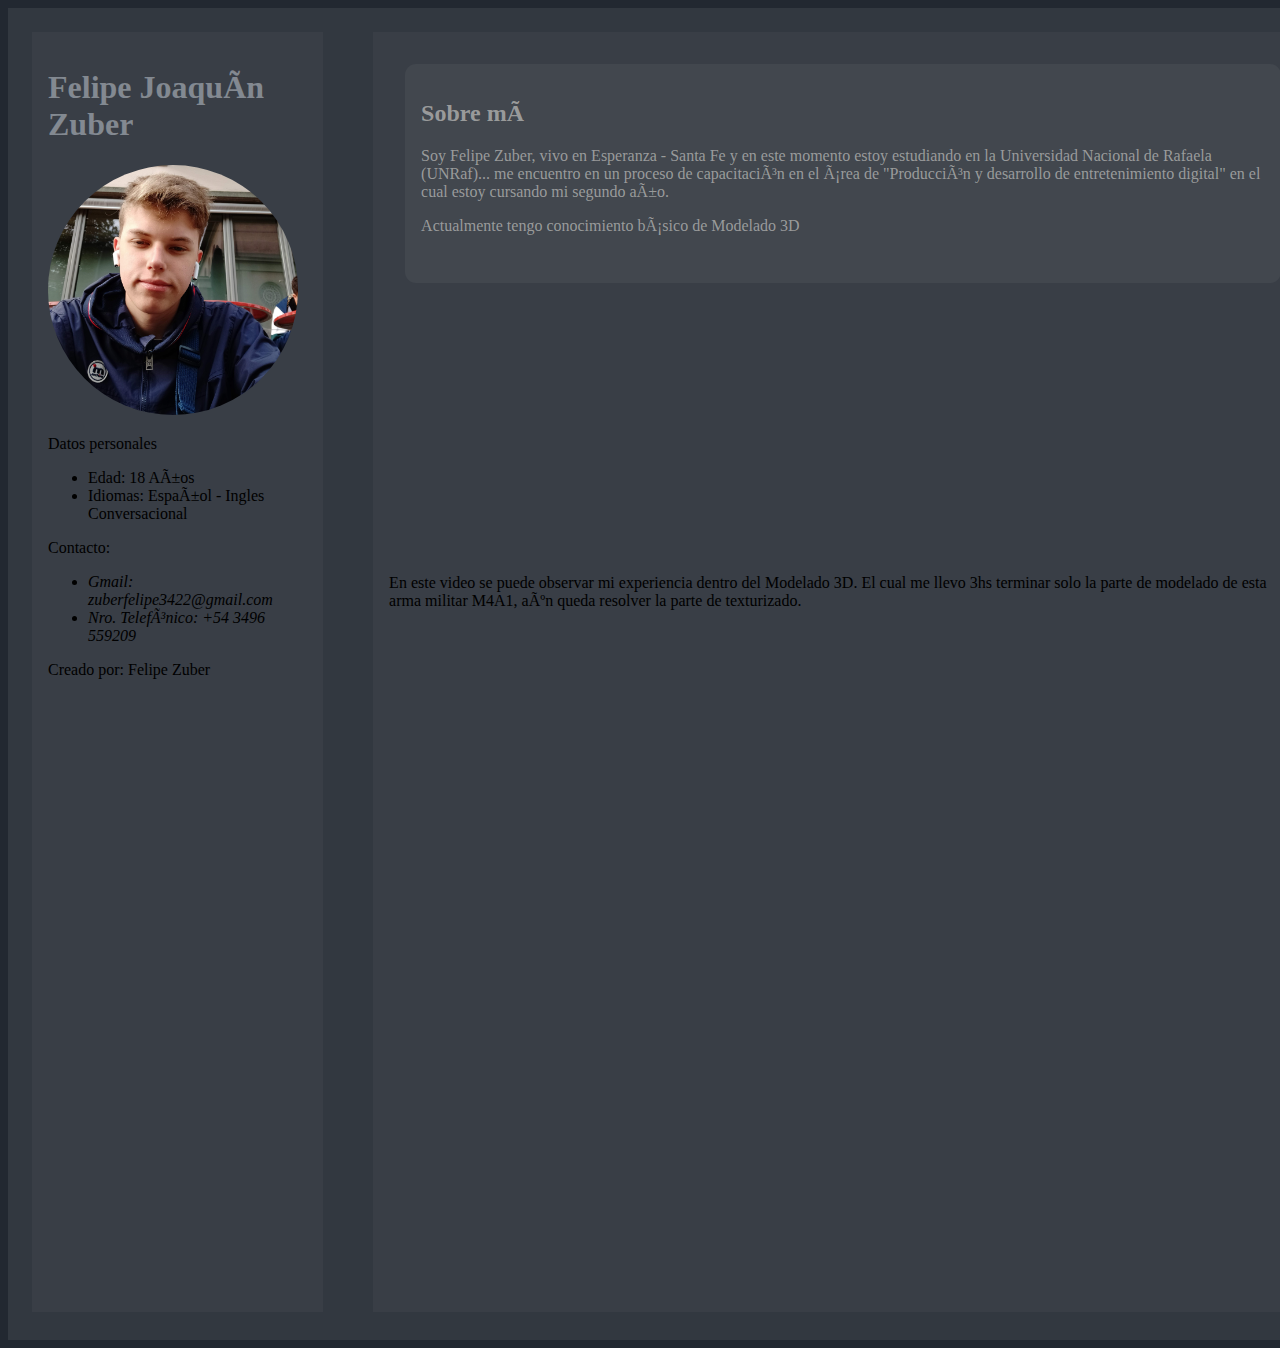
<file: index.html>
<!doctype html>
<html lang="en">
    <head>

        <title> ByFelipeZuber </title>
        <meta charset="iso-8895-1">
        <link rel="stylesheet" href="assets/css/body.css">
        <style>
            .esfera{
                border-radius: 50%;
            }
        </style>
    </head>
    <body bgcolor="222831">
        
        <div id="fondo" >
            <div id="columna">
                
                <h1 style=color:rgba(240,248,255,0.404);> Felipe Joaquín Zuber </h1>
               
                <img class="esfera" src="images/Foto 0.01.jpg" height="250" width="250" alt="Imagen_Miniatura" rounded="">
                

                <p>
                    Datos personales
                    <ul>
                        
                        <li>
                         Edad: 18 Años
                        </li>
                        <li>
                        Idiomas: Español - Ingles Conversacional
                        </li>
                        
                    </ul>
                </p>

                <p>
                    Contacto: 
                    <ul>
                        <address>
                        <li>
                        Gmail: zuberfelipe3422@gmail.com 
                        </li>
                        <li>
                        Nro. Telefónico: +54 3496 559209 
                        </li>
                        </address>
                    </ul>
                </p>
                <footer>
                    Creado por: Felipe Zuber
                </footer>

            </div> 
            <div id="columna2">
                <div id="dentrocolumna2" style=color:rgba(159,160,160,0.959)>
                    <h2>
                        Sobre mí
                    </h2>
                    <p>
                        Soy Felipe Zuber, vivo en Esperanza - Santa Fe y en este momento estoy estudiando en la Universidad Nacional de Rafaela (UNRaf)... me encuentro en un proceso de capacitación en el área de "Producción y desarrollo de entretenimiento digital" en el cual estoy cursando mi segundo año.
                    </p>
                    <p>
                        Actualmente tengo conocimiento básico de Modelado 3D
                    </p>

                </div>

                <div class="exhibición">
                    <div class="exhibición1"><center>
                        <iframe width="350" height="255" src="https://www.youtube.com/embed/DYBffmNWX4c" title="YouTube video player" frameborder="0" allow="accelerometer; autoplay; clipboard-write; encrypted-media; gyroscope; picture-in-picture" allowfullscreen></iframe>  
                    </center>
                    </div>
                    <div class="exhibición2"> <p >
                        En este video se puede observar mi experiencia dentro del Modelado 3D. El cual me llevo 3hs terminar solo la parte de modelado de esta arma militar M4A1, aún queda resolver la parte de texturizado.
                    </p>                    
                    </div>
                </div>

                <div class="exhibición">
                    <div class="exhibición1">

                    </div>
                    <div class="exhibición2">

                    </div>
                </div>
                <div class="exhibición">
                    <div class="exhibición1">

                    </div>
                    <div class="exhibición2">

                    </div>
                </div>
                
            </div>   
        </div>    
        
    </body>
    
</html>
</file>
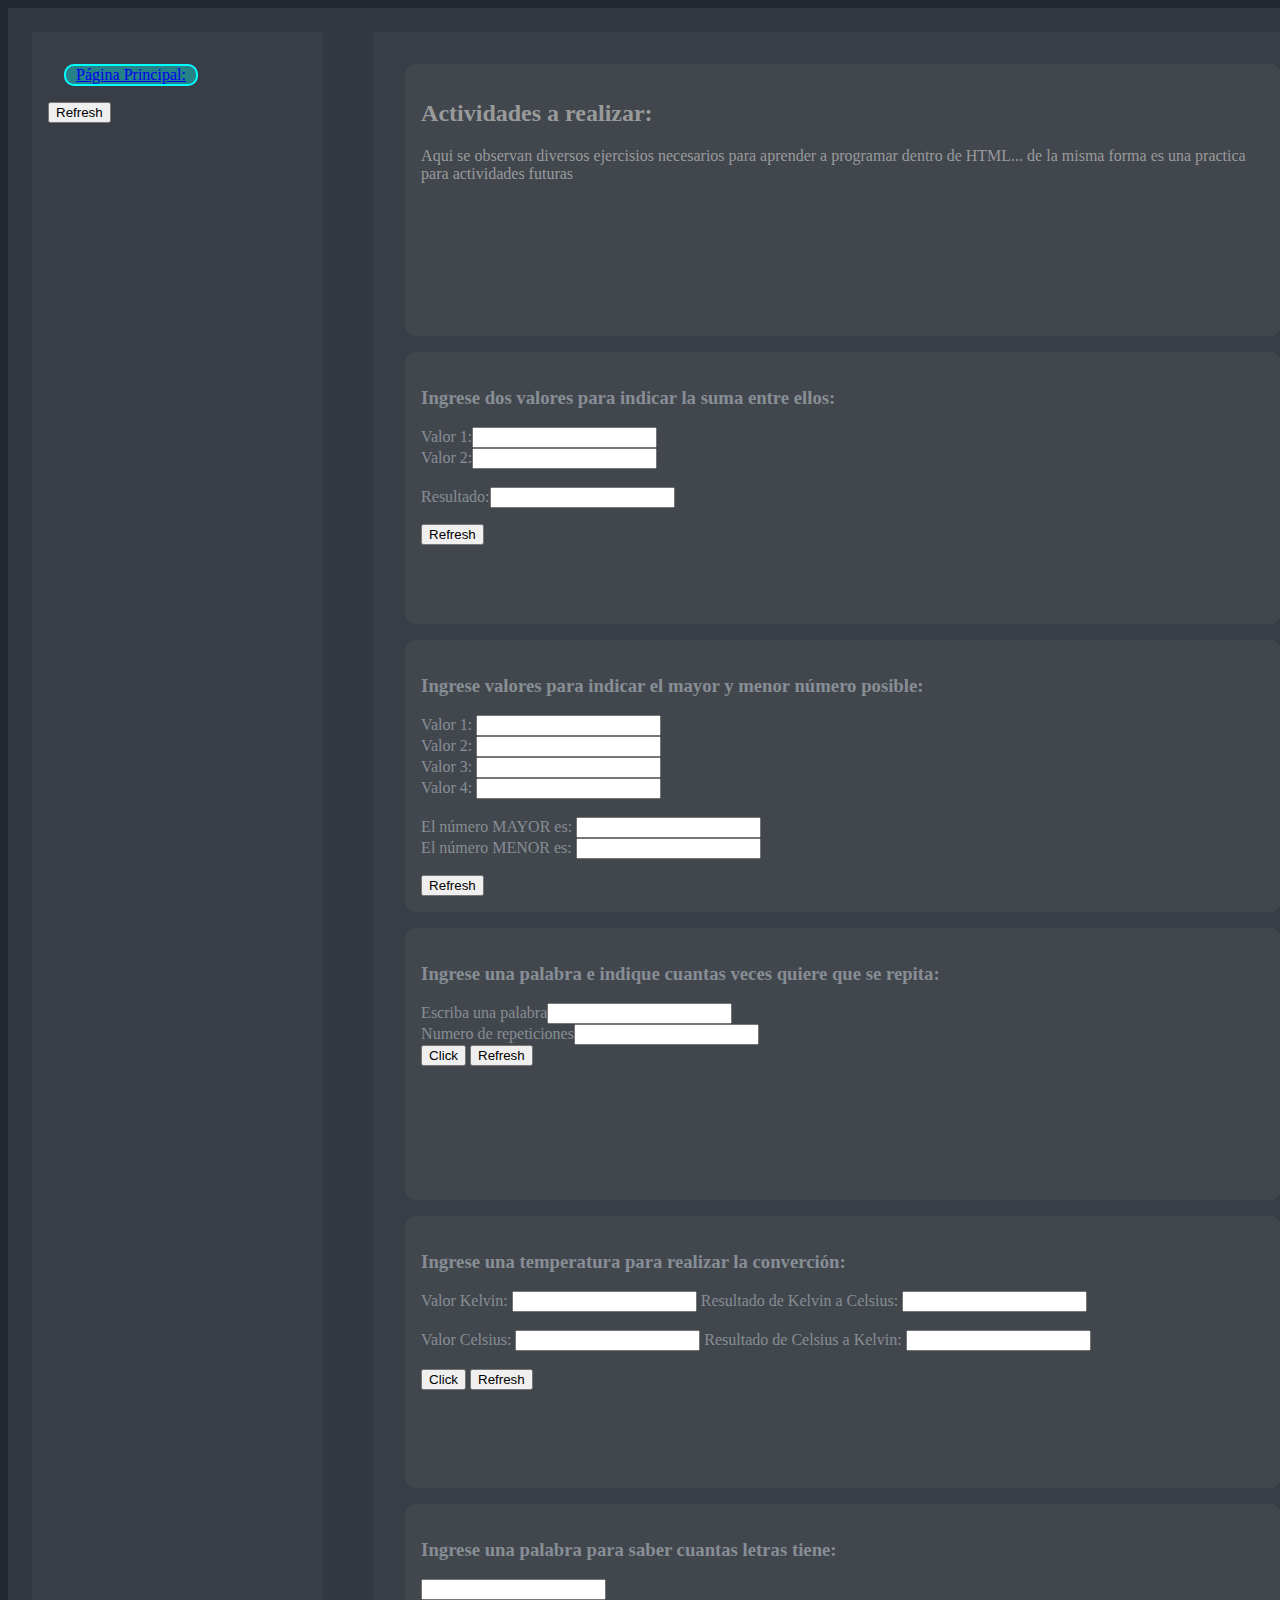
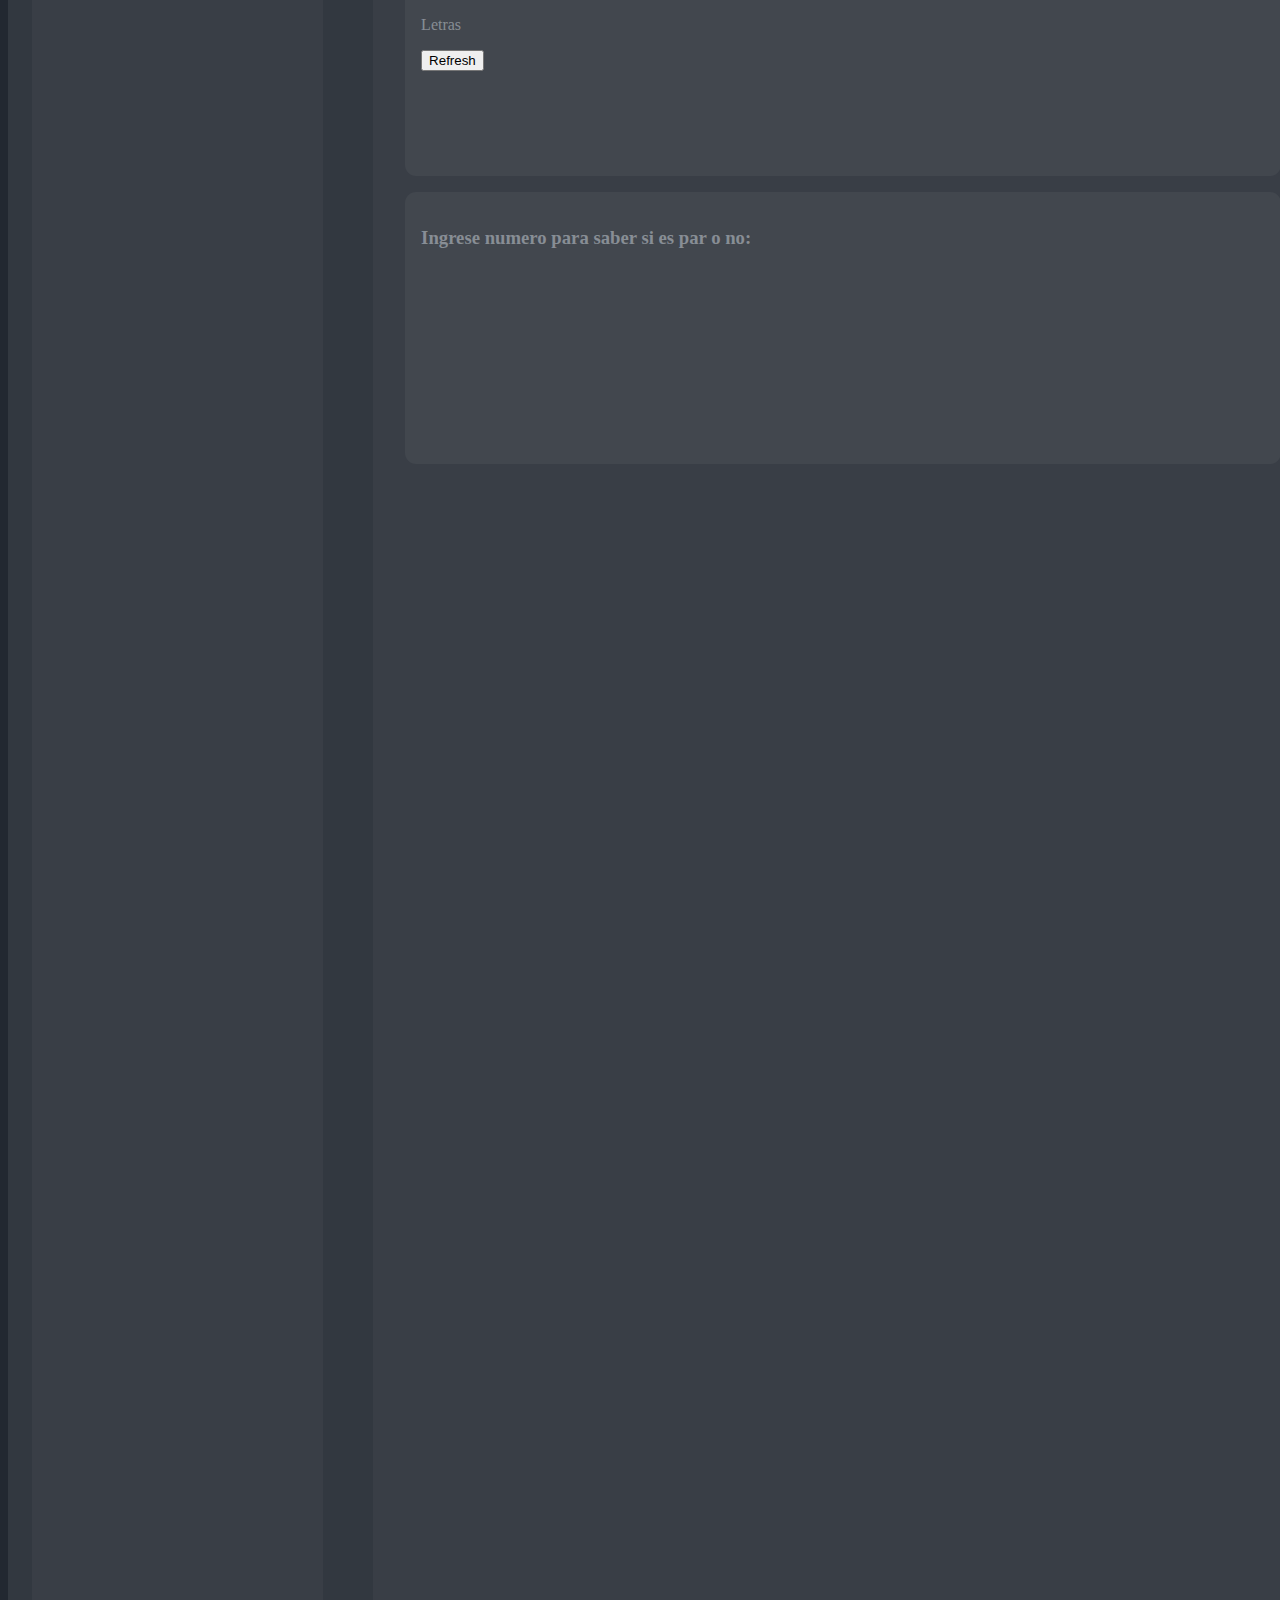
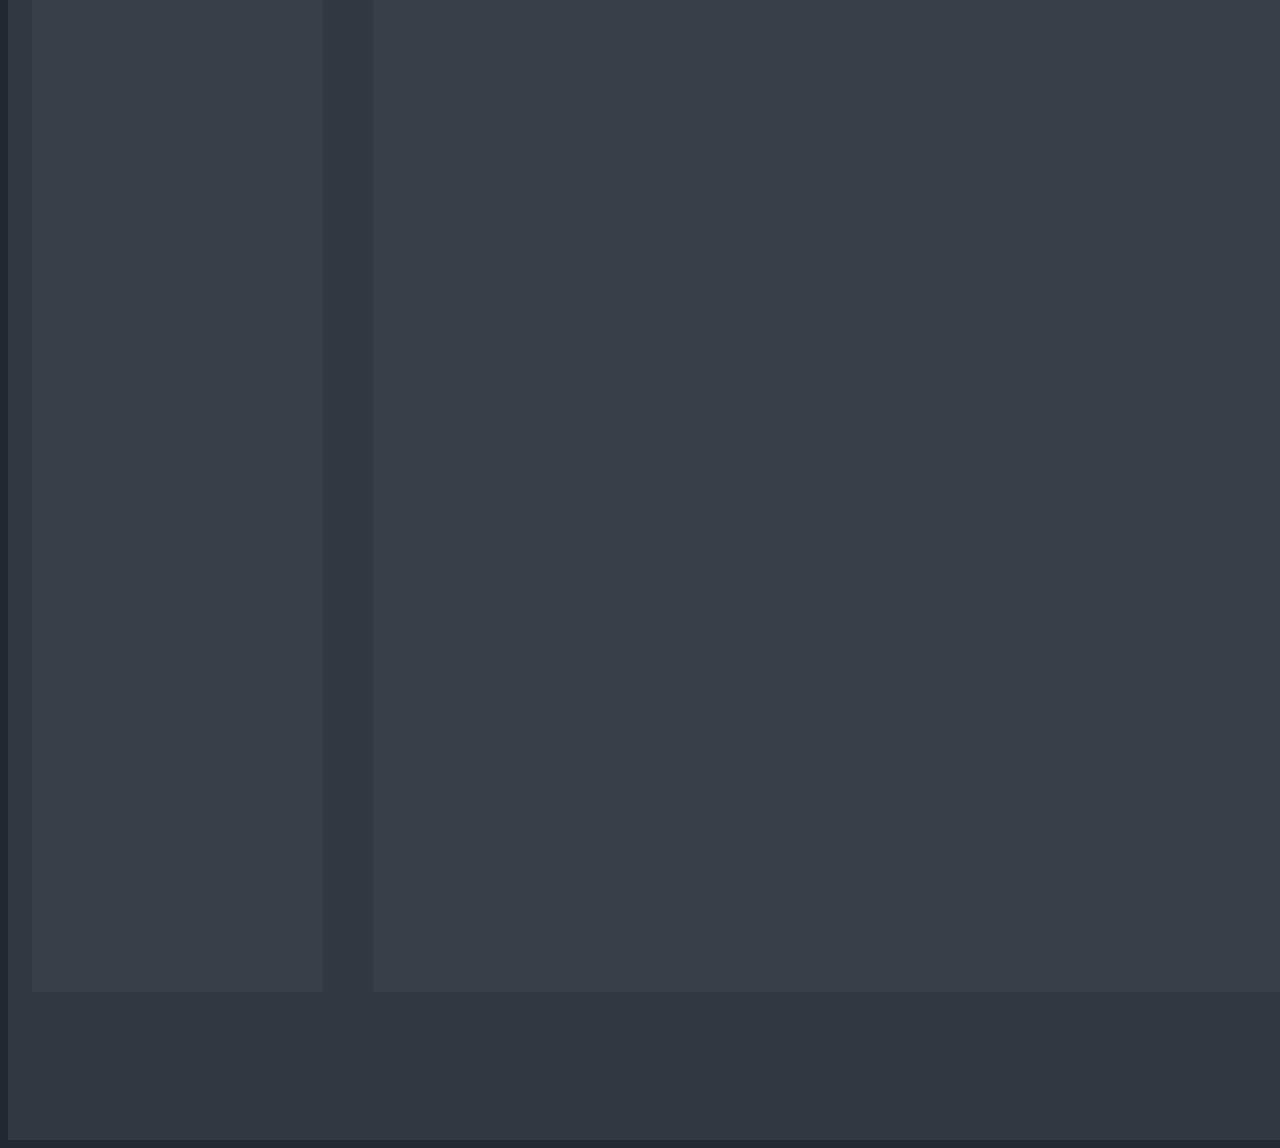
<file: Formulario.html>
<!DOCTYPE html>
<html lang="en">
<head>
    <meta charset="UTF-8">
    <title>Formularios</title>
    <link rel="stylesheet" href="assets/css/Body_Formulario.css">
</head>
<body bgcolor="222831">
    <div id="fondo">
        <div id="columna">
            <div id="botonF"><a href="index.html">Página Principal:</a>
            </div>
            <INPUT TYPE="button" onClick="history.go(0)" VALUE="Refresh">
        </div>
        <div id="columna2">
            <div class="exhibición" style=color:rgba(159,160,160,0.959)>
                <h2>
                   Actividades a realizar:
                </h2>
                <p>Aqui se observan diversos ejercisios necesarios para aprender a programar dentro de HTML... de la misma forma es una practica para actividades futuras</p>

            </div>
            <div class="exhibición">
                <h3 style="color:rgba(240,248,255,0.404);"> Ingrese dos valores para indicar la suma entre ellos:</h3>
                <p style="color:rgba(240,248,255,0.404);">
                    <label for="numero1" style="color:rgba(240,248,255,0.404);">Valor 1:</label><input type="number" id="numero1" name="numero1" step="1" oninput="Suma_de_valores()"> <br>
                    <label for="numero2" >Valor 2:</label><input type="number" id="numero2" name="numero2" step="1" oninput="Suma_de_valores()"> <br><br>
                    <label for="resultado"> Resultado:</label><input type="number" id="resultado" step="1">
                </p>
                <Script type="text/javascript">
                    function Suma_de_valores() {
                        try { 
                            var a = variable= parseInt(document.getElementById("numero1").value)|| 0;
                                b = variable= parseInt(document.getElementById("numero2").value)|| 0;
                            document.getElementById("resultado"). value= a + b;
                        }    catch (e) {} 
                    } 
                </Script>
                <INPUT TYPE="button" onClick="history.go(0)" VALUE="Refresh">
            </div>
            <div class="exhibición">
                <h3 style="color:rgba(240,248,255,0.404);"> Ingrese valores para indicar el mayor y menor número posible:</h3>
                <p style="color:rgba(240,248,255,0.404);">
                    <label for="valor1"> Valor 1:   </label><input type="number" id="valor1" name="valor1" step="1" oninput="Resultados()"><br>
                    <label for="valor2"> Valor 2:   </label><input type="number" id="valor2" name="valor2" step="1" oninput="Resultados()"><br>
                    <label for="valor3"> Valor 3:   </label><input type="number" id="valor3" name="valor3" step="1" oninput="Resultados()"><br>
                    <label for="valor4"> Valor 4:   </label><input type="number" id="valor4" name="valor4" step="1" oninput="Resultados()"><br>
                    <br>
                    <label for="res"> El número MAYOR es:  </label><input type="number" id="res" name="res" step="1"><br>
                    <label for="res2"> El número MENOR es:  </label><input type="number" id="res2" name="res2" step="1">                   
                </p>
                
                <Script type="text/javascript">
                    function Resultados() {
                    
                        var valor1 = parseInt(document.getElementById("valor1").value)|| 0;
                        var valor2 = parseInt(document.getElementById("valor2").value)|| 0;
                        var valor3 = parseInt(document.getElementById("valor3").value)|| 0;
                        var valor4 = parseInt(document.getElementById("valor4").value)|| 0;
                        
                        var Resultado = 0;
                        
                        if((valor1>=valor2) && (valor1>=valor3) && (valor1>=valor4)) 
                        {   (Resultado = valor1);}
                        else if ((valor2>=valor1) && (valor2>=valor3) && (valor2>=valor4))
                        {    (Resultado = valor2);}
                        else if((valor3>=valor1) && (valor3>=valor2) && (valor3>=valor4))
                        {    (Resultado = valor3);}
                        else if((valor4>=valor1) && (valor4>=valor2) && (valor4>=valor3))
                        {    (Resultado = valor4);}
                        document.getElementById("res").value = Resultado

                        if((valor1<=valor2) && (valor1<=valor3) && (valor1<=valor4)) 
                        {   (Resultado = valor1);}
                        else if ((valor2<=valor1) && (valor2<=valor3) && (valor2<=valor4))
                        {    (Resultado = valor2);}
                        else if((valor3<=valor1) && (valor3<=valor2) && (valor3<=valor4))
                        {    (Resultado = valor3);}
                        else if((valor4<=valor1) && (valor4<=valor2) && (valor4<=valor3))
                        {    (Resultado = valor4);}
                        document.getElementById("res2").value = Resultado
                    }        
                        
                </Script>
                <INPUT TYPE="button" onClick="history.go(0)" VALUE="Refresh">
            </div> 


            <div class="exhibición">
                <h3 style="color:rgba(240,248,255,0.404);"> Ingrese una palabra e indique cuantas veces quiere que se repita:</h3>
                <p style="color:rgba(240,248,255,0.404);">                    
                    <label for="word">Escriba una palabra</label><input type="text" id="word"/><br>
                    <label for="repeat">Numero de repeticiones</label><input type="number" id="repeat" min="0"/><br>

                    <button id="btn">Click</button>
                    <INPUT TYPE="button" onClick="history.go(0)" VALUE="Refresh">
                    <div style="color:rgba(240,248,255,0.404);" id="container"><p class="parrafo"></p></div>     
                </p>
            </div>  

            <div class="exhibición">
                <h3 style="color:rgba(240,248,255,0.404);"> Ingrese una temperatura para realizar la converción:</h3>
                <p style="color:rgba(240,248,255,0.404);">

                    Valor Kelvin:   <input type="number" id="Kelvin" name="Kelvin" step="1"/>
                    Resultado de Kelvin a Celsius:  <input type="number" id="KelACel" name="KelACel" step="1"/><br><br>


                    Valor Celsius:   <input type="number" id="Celsius" name="Celsius" step="1"/>
                    Resultado de Celsius a Kelvin:  <input type="number" id="CelAKel" name="CelAKel" step="1"/><br><br> 
                    <input type="button" onClick="btnclick1()" value="Click"> 
                    <INPUT TYPE="button" onClick="history.go(0)" VALUE="Refresh"> 
                </p>   
            </div>
            <div class="exhibición">
                <h3 style="color:rgba(240,248,255,0.404);"> Ingrese una palabra para saber cuantas letras tiene:</h3>
                <p style="color:rgba(240,248,255,0.404);">
                    <input type="text" onkeyup="countChars(this)">  
                    <p style="color:rgba(240,248,255,0.404);" id="charNum">Letras</p>
                    <INPUT TYPE="button" onClick="history.go(0)" VALUE="Refresh">
                </p>   
            </div>
            <div class="exhibición">
                <h3 style="color:rgba(240,248,255,0.404);"> Ingrese numero para saber si es par o no:</h3>
                <p style="color:rgba(240,248,255,0.404);">
                    
                </p>   
            </div>
        </div>    
    </div>
    <script src="assets/js/body.js"></script> 
</body>
</file>
<file: assets/css/body.css>
#fondo{
    background : rgba(255, 255, 255, 0.075);
    height: 1300px ;
    width: 1297px;
    padding: 1em ;
}

#columna{ 
    background: #393e46 ;
    height: 96%;
    width: 20%;
    padding: 1em;
    margin: 0.5em;
    float: left;
}

#columna2{ 
    background: #393e46 ;
    height: 96%;
    width: 70%;
    padding: 1em;
    margin: 0.5em;
    float: right;
}

#dentrocolumna2{
    background: rgba(255, 255, 255, 0.048) ;
    height: 15%;
    width: 93%;
    border-radius: 0.7em;
    margin: 1em;
    padding: 1em;
}
.exhibición{
    background: rgba(255, 255, 255, 0.048) ;
    height: 20%;
    width: 93%;
    border-radius: 0.7em;
    margin: 1em;
    padding: 1em;
}
.exhibición1{
    
    width: 40%;
    float: left;
}
.exhibición2{
    background-color: #393e46;
    height: 90%;
    width: 54%;
    float: right;
    margin: 0.5em;
    padding: 0.5em;
    border-radius: 0.7em;
}

.textbox{

    text-align: justify;
    font: italic;
    height: 100px;
    width: 250px;
}
</file>
<file: assets/css/Body_Formulario.css>
#fondo{
    background : rgba(255, 255, 255, 0.075);
    height: 4300px ;
    width: 1297px;
    padding: 1em ;
}

#columna{ 
    background: #393e46 ;
    height: 96%;
    width: 20%;
    padding: 1em;
    margin: 0.5em;
    float: left;
}

#columna2{ 
    background: #393e46 ;
    height: 96%;
    width: 70%;
    padding: 1em;
    margin: 0.5em;
    float: right;
}

#botonF{
    background-color:rgba(0, 255, 255, 0.356);
    width: 130px;
    margin: 1em;
    text-align: center;
    border-radius: 10px; 
    border: 2px solid cyan;  
}

.exhibición{
    background: rgba(255, 255, 255, 0.048) ;
    height: 240px;
    width: 93%;
    border-radius: 0.7em;
    margin: 1em;
    padding: 1em;
}

@keyframes show{
    from{opacity:0;}
    to{opacity:1;}
}

.parrafo{
    animation-name:show;
    animation-duration:0.5s;
    animation-timing-function:linear;
    float: left;
    padding-left: 3px;
    margin: 1px;
}
</file>
